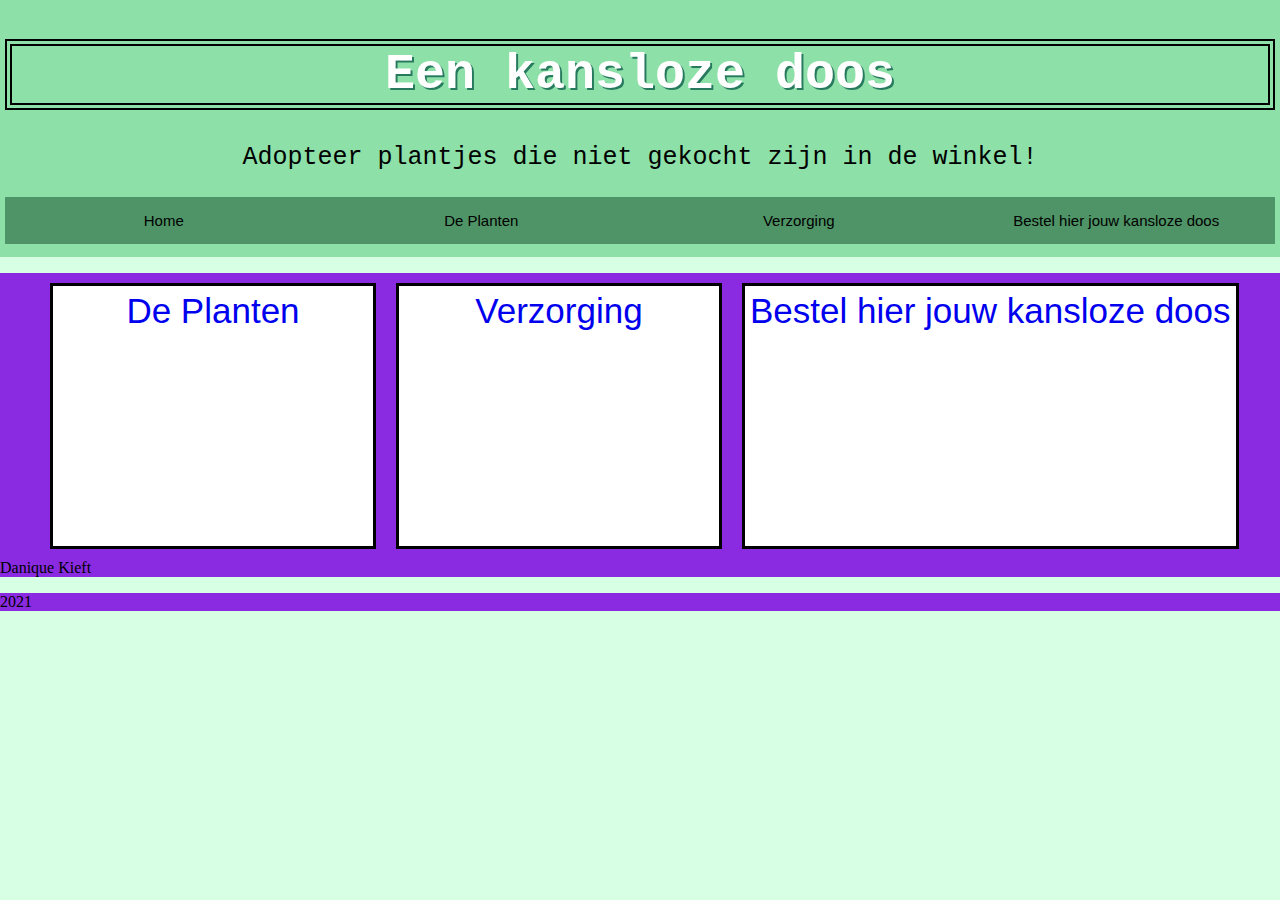
<file: images/img/Background/Een kansloze doos.htm>
<!DOCTYPE html>
<!-- saved from url=(0032)http://127.0.0.1:5500/index.html -->
<html lang="en"><head><meta http-equiv="Content-Type" content="text/html; charset=UTF-8">
    
    <meta name="viewport" content="width=device-width, initial-scale=1.0">
    <title>Een kansloze doos</title>
    
<link rel="stylesheet" href="./Een kansloze doos_files/style.css"></head>
<body cz-shortcut-listen="true">
    <header>
        <h1>Een kansloze doos</h1>
        <p>Adopteer plantjes die niet gekocht zijn in de winkel!</p>
        <nav>
            <ul>
            <li><a href="http://127.0.0.1:5500/index.html#Home">Home</a></li>
            <li><a href="http://127.0.0.1:5500/index.html#De%20planten">De Planten</a></li>
            <li><a href="http://127.0.0.1:5500/index.html#Verzorging">Verzorging</a></li>
            <li><a href="http://127.0.0.1:5500/index.html#Bestel%20hier%20jouw%20kansloze%20doos">Bestel hier jouw kansloze doos</a></li>
            </ul>
        </nav>
    </header>
    <main>
        <ul style="list-style-type: none;">
            <li><a href="http://127.0.0.1:5500/index.html#De%20planten" style="text-decoration: none;">De Planten</a></li>
            <li><a href="http://127.0.0.1:5500/index.html#Verzorging" style="text-decoration: none;">Verzorging</a></li>
            <li><a href="http://127.0.0.1:5500/index.html#Bestel%20hier%20jouw%20kansloze%20doos" style="text-decoration: none;">Bestel hier jouw kansloze doos</a></li>
        </ul>
    </main>
    <footer>
        <p>Danique Kieft</p>
        <p>2021</p>
    </footer>
<!-- Code injected by live-server -->
<script type="text/javascript">
	// <![CDATA[  <-- For SVG support
	if ('WebSocket' in window) {
		(function () {
			function refreshCSS() {
				var sheets = [].slice.call(document.getElementsByTagName("link"));
				var head = document.getElementsByTagName("head")[0];
				for (var i = 0; i < sheets.length; ++i) {
					var elem = sheets[i];
					var parent = elem.parentElement || head;
					parent.removeChild(elem);
					var rel = elem.rel;
					if (elem.href && typeof rel != "string" || rel.length == 0 || rel.toLowerCase() == "stylesheet") {
						var url = elem.href.replace(/(&|\?)_cacheOverride=\d+/, '');
						elem.href = url + (url.indexOf('?') >= 0 ? '&' : '?') + '_cacheOverride=' + (new Date().valueOf());
					}
					parent.appendChild(elem);
				}
			}
			var protocol = window.location.protocol === 'http:' ? 'ws://' : 'wss://';
			var address = protocol + window.location.host + window.location.pathname + '/ws';
			var socket = new WebSocket(address);
			socket.onmessage = function (msg) {
				if (msg.data == 'reload') window.location.reload();
				else if (msg.data == 'refreshcss') refreshCSS();
			};
			if (sessionStorage && !sessionStorage.getItem('IsThisFirstTime_Log_From_LiveServer')) {
				console.log('Live reload enabled.');
				sessionStorage.setItem('IsThisFirstTime_Log_From_LiveServer', true);
			}
		})();
	}
	else {
		console.error('Upgrade your browser. This Browser is NOT supported WebSocket for Live-Reloading.');
	}
	// ]]>
</script>

<style>.tb_button {padding:1px;cursor:pointer;border-right: 1px solid #8b8b8b;border-left: 1px solid #FFF;border-bottom: 1px solid #fff;}.tb_button.hover {borer:2px outset #def; background-color: #f8f8f8 !important;}.ws_toolbar {z-index:100000} .ws_toolbar .ws_tb_btn {cursor:pointer;border:1px solid #555;padding:3px}   .tb_highlight{background-color:yellow} .tb_hide {visibility:hidden} .ws_toolbar img {padding:2px;margin:0px}</style></body></html>
</file>
<file: images/img/Background/Een kansloze doos_files/style.css>
body {
    background-color: #D6FFE3;
    margin: 0%;
}

main ul li {
    font-size: 35px;
    font-family: Verdana, Geneva, Tahoma, sans-serif;
    background-color: white;
    border: 3px solid black;
    padding: 5px;
    margin: 10px;
    float: left;
    text-align: center;
    min-width: 25%;
    height: 250px;
    flex-wrap: wrap;
}

div {
    flex-wrap: wrap;
}
header {
    padding: 5px;
    text-align: center;
    background-color: #8DE0A8;
    font-family: 'Courier New', Courier, monospace;
    font-size: 25px;
}

h1 {
    color: white;
    font-size: 50px;
    font-family: 'Courier New', Courier, monospace;
    text-shadow: 2px 2px #287A5F;
    border: 7px double black; /* hoe border om alleen tekst*/
}
nav ul {
    width: 100%;
    list-style-type: none;
    margin: 0;
    padding: 0;
    overflow: hidden;
    /*background-color: #8BCC92;*/
    display: flex;
}

nav li {
    width: 100%;
    height: 55px;
    font-size: 15px; /* hoe krijg ik de navbar één breedte en onderaan de header?*/
} 
nav li a {
    display: block;
    color: black;
    text-align: center;
    text-decoration: none;
}

nav {
    display: flex;
    margin: 0px;
    padding: 0px;
    width: 100%;
}
nav a {
    text-decoration: none;
    display: block;
    padding: 15px 25px;
    text-align: center;
    background-color: #4E9466;
    color: black;
    margin: 0;
    font-family: Verdana, Geneva, Tahoma, sans-serif;
}
nav a:hover {
    background-color: #8DE0A8;
    color: black;
}

footer p {
    background-color: blueviolet;
    border: 5px crimson;
} Waarom wordt alles paars? -> wrap

/* Hoe link i de andere html pagina's in het css bestand?*/

input radio {
    border:black 2px black
}
</file>
